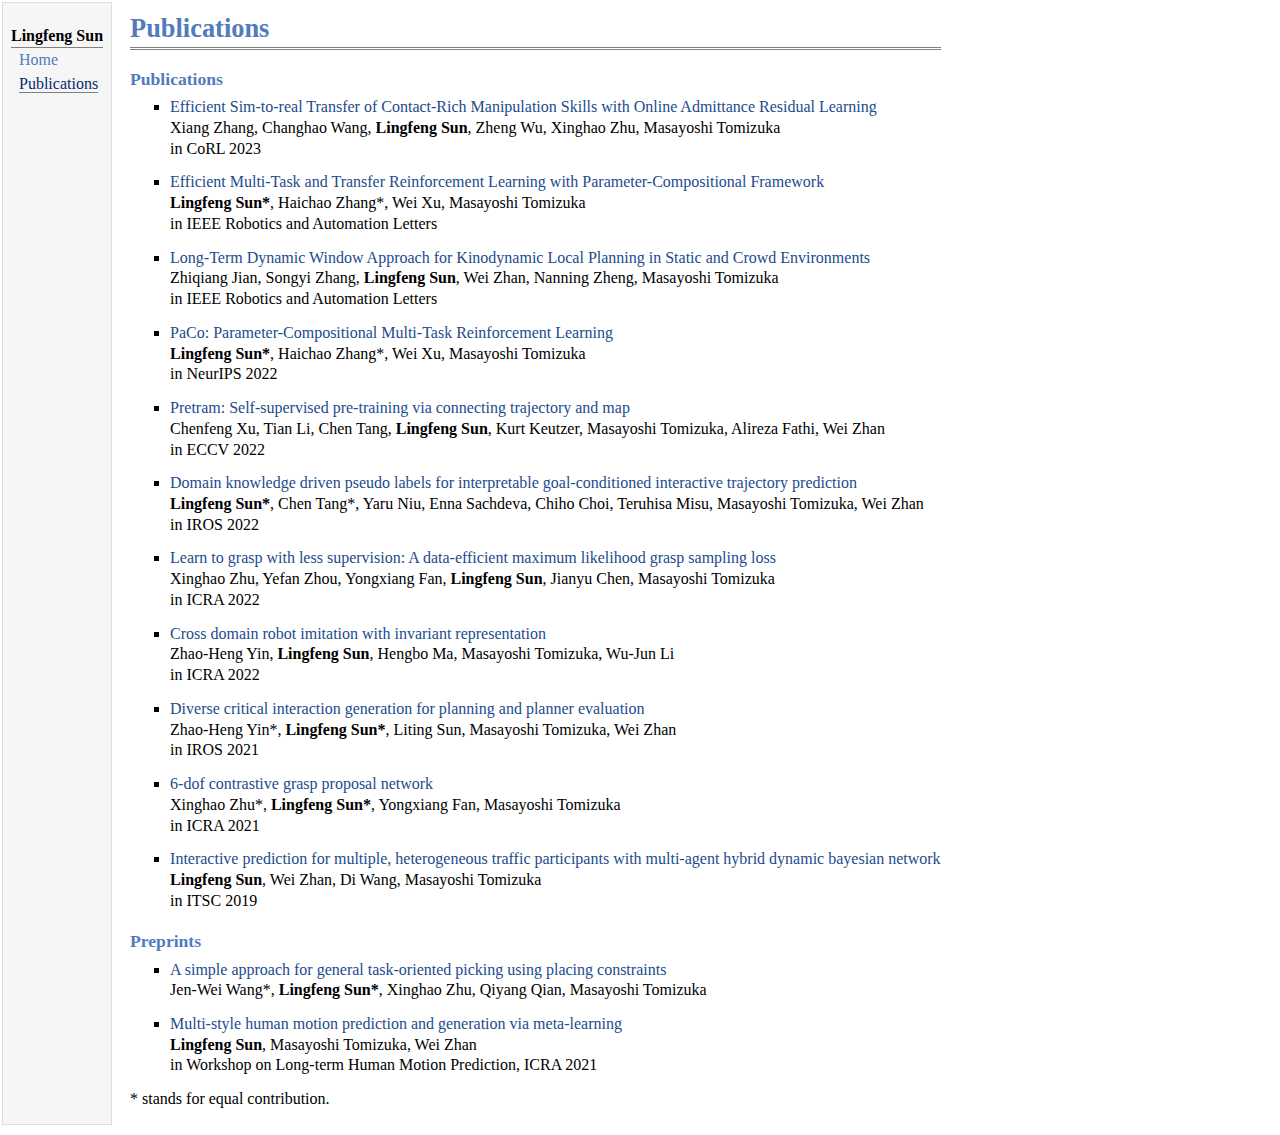
<file: publications.html>
<!DOCTYPE html PUBLIC "-//W3C//DTD XHTML 1.1//EN"
  "http://www.w3.org/TR/xhtml11/DTD/xhtml11.dtd">
<html xmlns="http://www.w3.org/1999/xhtml" xml:lang="en">
<head>
<meta name="generator" content="jemdoc, see http://jemdoc.jaboc.net/" />
<meta http-equiv="Content-Type" content="text/html;charset=utf-8" />
<link rel="stylesheet" href="jemdoc.css" type="text/css" />
<title>Publications</title>
</head>
<body>
<table summary="Table for page layout." id="tlayout">
<tr valign="top">
<td id="layout-menu">
<div class="menu-category">Lingfeng Sun</div>
<div class="menu-item"><a href="index.html">Home</a></div>
<div class="menu-item"><a href="publications.html" class="current">Publications</a></div>
</td>
<td id="layout-content">
<div id="toptitle">
<h1>Publications</h1>
</div>
<h3>Publications </h3>
<ul>
<li><p><a href="https://openreview.net/pdf?id=gFXVysXh48K">Efficient Sim-to-real Transfer of Contact-Rich Manipulation Skills with Online Admittance Residual Learning</a> <br />
Xiang Zhang, Changhao Wang, <b>Lingfeng Sun</b>, Zheng Wu, Xinghao Zhu, Masayoshi Tomizuka <br />
in CoRL 2023</p>
</li>
</ul>
<ul>
<li><p><a href="https://arxiv.org/pdf/2306.01839">Efficient Multi-Task and Transfer Reinforcement Learning with Parameter-Compositional Framework</a> <br />
<b>Lingfeng Sun*</b>, Haichao Zhang*, Wei Xu, Masayoshi Tomizuka <br />
in IEEE Robotics and Automation Letters</p>
</li>
</ul>
<ul>
<li><p><a href="https://ieeexplore.ieee.org/abstract/document/10100877/">Long-Term Dynamic Window Approach for Kinodynamic Local Planning in Static and Crowd Environments</a> <br />
Zhiqiang Jian, Songyi Zhang, <b>Lingfeng Sun</b>, Wei Zhan, Nanning Zheng, Masayoshi Tomizuka <br />
in IEEE Robotics and Automation Letters</p>
</li>
</ul>
<ul>
<li><p><a href="https://proceedings.neurips.cc/paper_files/paper/2022/file/86b8ad667206fb9a52ae575fbf1cd6be-Paper-Conference.pdf">PaCo: Parameter-Compositional Multi-Task Reinforcement Learning</a> <br />
<b>Lingfeng Sun*</b>, Haichao Zhang*, Wei Xu, Masayoshi Tomizuka <br />
in NeurIPS 2022</p>
</li>
</ul>
<ul>
<li><p><a href="https://arxiv.org/pdf/2204.10435">Pretram: Self-supervised pre-training via connecting trajectory and map</a> <br />
Chenfeng Xu, Tian Li, Chen Tang, <b>Lingfeng Sun</b>, Kurt Keutzer, Masayoshi Tomizuka, Alireza Fathi, Wei Zhan <br />
in ECCV 2022</p>
</li>
</ul>
<ul>
<li><p><a href="https://arxiv.org/pdf/2203.15112">Domain knowledge driven pseudo labels for interpretable goal-conditioned interactive trajectory prediction</a><br />
<b>Lingfeng Sun*</b>, Chen Tang*, Yaru Niu, Enna Sachdeva, Chiho Choi, Teruhisa Misu, Masayoshi Tomizuka, Wei Zhan<br />
in IROS 2022</p>
</li>
</ul>
<ul>
<li><p><a href="https://arxiv.org/pdf/2110.01379">Learn to grasp with less supervision: A data-efficient maximum likelihood grasp sampling loss</a><br />
Xinghao Zhu, Yefan Zhou, Yongxiang Fan, <b>Lingfeng Sun</b>, Jianyu Chen, Masayoshi Tomizuka<br />
in ICRA 2022</p>
</li>
</ul>
<ul>
<li><p><a href="https://arxiv.org/pdf/2109.05940">Cross domain robot imitation with invariant representation</a><br />
Zhao-Heng Yin, <b>Lingfeng Sun</b>, Hengbo Ma, Masayoshi Tomizuka, Wu-Jun Li<br />
in ICRA 2022</p>
</li>
</ul>
<ul>
<li><p><a href="https://arxiv.org/pdf/2103.00906">Diverse critical interaction generation for planning and planner evaluation</a><br />
Zhao-Heng Yin*, <b>Lingfeng Sun*</b>, Liting Sun, Masayoshi Tomizuka, Wei Zhan<br />
in IROS 2021</p>
</li>
</ul>
<ul>
<li><p><a href="https://arxiv.org/pdf/2103.15995">6-dof contrastive grasp proposal network</a><br />
Xinghao Zhu*, <b>Lingfeng Sun*</b>, Yongxiang Fan, Masayoshi Tomizuka<br />
in ICRA 2021</p>
</li>
</ul>
<ul>
<li><p><a href="https://ieeexplore.ieee.org/abstract/document/8917031">Interactive prediction for multiple, heterogeneous traffic participants with multi-agent hybrid dynamic bayesian network</a><br />
<b>Lingfeng Sun</b>, Wei Zhan, Di Wang, Masayoshi Tomizuka<br />
in ITSC 2019</p>
</li>
</ul>
<h3>Preprints</h3>
<ul>
<li><p><a href="https://arxiv.org/pdf/2304.01290">A simple approach for general task-oriented picking using placing constraints</a> <br />
Jen-Wei Wang*, <b>Lingfeng Sun*</b>, Xinghao Zhu, Qiyang Qian, Masayoshi Tomizuka <br /></p>
</li>
</ul>
<ul>
<li><p><a href="https://motionpredictionicra2021.github.io/papers/LHMP_2021_paper_sun.pdf">Multi-style human motion prediction and generation via meta-learning</a><br />
<b>Lingfeng Sun</b>, Masayoshi Tomizuka, Wei Zhan<br />
in Workshop on Long-term Human Motion Prediction, ICRA 2021</p>
</li>
</ul>
<p>* stands for equal contribution.</p>
</td>
</tr>
</table>
</body>
</html>
</file>
<file: jemdoc.css>
/* Default css file for jemdoc. */

table#tlayout {
    border: none;
    border-collapse: separate;
    background: white;
}

body {
    background: white;
    font-family: Georgia, serif;
    padding-bottom: 8px;
    margin: 0;
}

#layout-menu {
    background: #f6f6f6;
    border: 1px solid #dddddd;
    padding-top: 0.5em;
    padding-left: 8px;
    padding-right: 8px;
    font-size: 1.0em;
    width: auto;
    white-space: nowrap;
    text-align: left;
    vertical-align: top;
}

#layout-menu td {
    background: #f4f4f4;
    vertical-align: top;
}

#layout-content {
    padding-top: 0.0em;
    padding-left: 1.0em;
    padding-right: 1.0em;
    border: none;
    background: white;
    text-align: left;
    vertical-align: top;
}

#layout-menu a {
    line-height: 1.5em;
    margin-left: 0.5em;
}

tt {
    background: #ffffdd;
}

pre,
tt {
    font-size: 90%;
    font-family: monaco, monospace;
}

a,
a>tt {
    color: #224b8d;
    text-decoration: none;
}

a:hover {
    border-bottom: 1px gray dotted;
}

#layout-menu a.current:link,
#layout-menu a.current:visited {
    color: #022b6d;
    border-bottom: 1px gray solid;
}

#layout-menu a:link,
#layout-menu a:visited,
#layout-menu a:hover {
    color: #527bbd;
    text-decoration: none;
}

#layout-menu a:hover {
    text-decoration: none;
}

div.menu-category {
    border-bottom: 1px solid gray;
    margin-top: 0.8em;
    padding-top: 0.2em;
    padding-bottom: 0.1em;
    font-weight: bold;
}

div.menu-item {
    padding-left: 16px;
    text-indent: -16px;
}

div#toptitle {
    padding-bottom: 0.2em;
    margin-bottom: 1.5em;
    border-bottom: 3px double gray;
}

/* Reduce space if we begin the page with a title. */
div#toptitle+h2,
div#toptitle+h3 {
    margin-top: -0.7em;
}

div#subtitle {
    margin-top: 0.0em;
    margin-bottom: 0.0em;
    padding-top: 0em;
    padding-bottom: 0.1em;
}

em {
    font-style: italic;
}

strong {
    font-weight: bold;
}


h1,
h2,
h3 {
    color: #527bbd;
    margin-top: 0.7em;
    margin-bottom: 0.3em;
    padding-bottom: 0.2em;
    line-height: 1.0;
    padding-top: 0.5em;
    border-bottom: 1px solid #aaaaaa;
}

h1 {
    font-size: 165%;
}

h2 {
    padding-top: 0.8em;
    font-size: 125%;
}

h2+h3 {
    padding-top: 0.2em;
}

h3 {
    font-size: 110%;
    border-bottom: none;
}

p {
    margin-top: 0.0em;
    margin-bottom: 0.8em;
    padding: 0;
    line-height: 1.3;
}

pre {
    padding: 0;
    margin: 0;
}

div#footer {
    font-size: small;
    border-top: 1px solid #c0c0c0;
    padding-top: 0.1em;
    margin-top: 4.0em;
    color: #c0c0c0;
}

div#footer a {
    color: #80a0b0;
}

div#footer-text {
    float: left;
    padding-bottom: 8px;
}

ul,
ol,
dl {
    margin-top: 0.2em;
    padding-top: 0;
    margin-bottom: 0.8em;
}

dt {
    margin-top: 0.5em;
    margin-bottom: 0;
}

dl {
    margin-left: 20px;
}

dd {
    color: #222222;
}

dd>*:first-child {
    margin-top: 0;
}

ul {
    list-style-position: outside;
    list-style-type: square;
}

p+ul,
p+ol {
    margin-top: -0.5em;
}

li ul,
li ol {
    margin-top: -0.3em;
}

ol {
    list-style-position: outside;
    list-style-type: decimal;
}

li p,
dd p {
    margin-bottom: 0.3em;
}


ol ol {
    list-style-type: lower-alpha;
}

ol ol ol {
    list-style-type: lower-roman;
}

p+div.codeblock {
    margin-top: -0.6em;
}

div.codeblock,
div.infoblock {
    margin-right: 0%;
    margin-top: 1.2em;
    margin-bottom: 1.3em;
}

div.blocktitle {
    font-weight: bold;
    color: #cd7b62;
    margin-top: 1.2em;
    margin-bottom: 0.1em;
}

div.blockcontent {
    border: 1px solid silver;
    padding: 0.3em 0.5em;
}

div.infoblock>div.blockcontent {
    background: #ffffee;
}

div.blockcontent p+ul,
div.blockcontent p+ol {
    margin-top: 0.4em;
}

div.infoblock p {
    margin-bottom: 0em;
}

div.infoblock li p,
div.infoblock dd p {
    margin-bottom: 0.5em;
}

div.infoblock p+p {
    margin-top: 0.8em;
}

div.codeblock>div.blockcontent {
    background: #f6f6f6;
}

span.pycommand {
    color: #000070;
}

span.statement {
    color: #008800;
}

span.builtin {
    color: #000088;
}

span.special {
    color: #990000;
}

span.operator {
    color: #880000;
}

span.error {
    color: #aa0000;
}

span.comment,
span.comment>*,
span.string,
span.string>* {
    color: #606060;
}

@media print {
    #layout-menu {
        display: none;
    }
}

#fwtitle {
    margin: 2px;
}

#fwtitle #toptitle {
    padding-left: 0.5em;
    margin-bottom: 0.5em;
}

#layout-content h1:first-child,
#layout-content h2:first-child,
#layout-content h3:first-child {
    margin-top: -0.7em;
}

div#toptitle h1,
#layout-content div#toptitle h1 {
    margin-bottom: 0.0em;
    padding-bottom: 0.1em;
    padding-top: 0;
    margin-top: 0.5em;
    border-bottom: none;
}

img.eq {
    padding: 0;
    padding-left: 0.1em;
    padding-right: 0.1em;
    margin: 0;
}

img.eqwl {
    padding-left: 2em;
    padding-top: 0.6em;
    padding-bottom: 0.2em;
    margin: 0;
}

table {
    border: 2px solid black;
    border-collapse: collapse;
}

td {
    padding: 2px;
    padding-left: 0.5em;
    padding-right: 0.5em;
    text-align: center;
    border: 1px solid gray;
}

table+table {
    margin-top: 1em;
}

tr.heading {
    font-weight: bold;
    border-bottom: 2px solid black;
}

img {
    border: none;
}

table.imgtable,
table.imgtable td {
    border: none;
    text-align: left;
}
.active,
.collapsible:hover {
    background-color: #cecccc;
}
</file>
